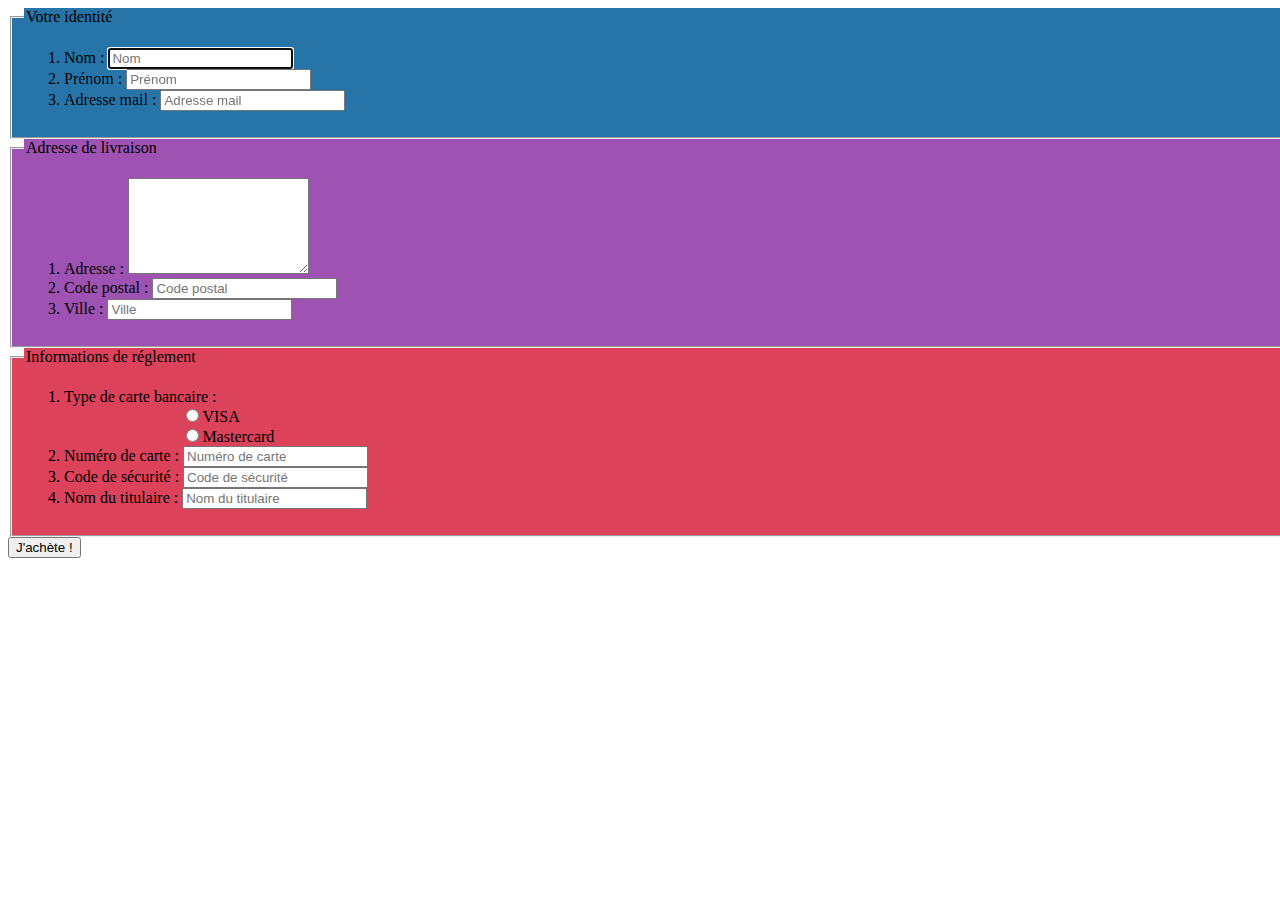
<file: index.html>
<!DOCTYPE html>
<html>
 <head>
 	<meta charset="utf-8" />
 	<link rel="stylesheet" href="style.css">
 </head>
<body>
	<!-- ol = liste ordonnée -->
	<!-- form = formulaire -->
	<form method="post" action="traitement.html">
		<!-- remplacer les form par des fieldset et les caption par des legend -->
			<fieldset id="blue">
		<legend id="blue">Votre identité</legend>
		  <ol>
			<li><label for="Nom">Nom</label> : <input type="text" name="Nom" placeholder="Nom" autofocus required></li>
			<li><label for="Prénom">Prénom</label> : <input type="text" name="Prénom" placeholder="Prénom" autofocus required></li>
			<li><label for="Adresse mail">Adresse mail</label> : <input type="email" name="Adresse mail" placeholder="Adresse mail" autofocus required></li>
		  </ol>
		  	</fieldset>

			<fieldset id="violet">
		<legend id="violet">Adresse de livraison</legend>
		  <ol>
			<li><label for="Adresse">Adresse</label> : <textarea name="Adresse" rows="6" required></textarea></li>
			<li><label for="Code postal">Code postal</label> : <input type="text" name="Code postal" placeholder="Code postal" required></li>
			<li><label for="Ville">Ville</label> : <input type="text" name="Ville" placeholder="Ville" required></li>
		  </ol>
			</fieldset>

			<fieldset id="rose">
		<legend id="rose">Informations de réglement</legend>
		  <ol>
		  	<li><label for="type">Type de carte bancaire :</label>
		  		<br>
		  		<input type="radio" name="type" value="VISA" id="VISA"><label for="VISA">VISA</label>
		  		<br>
		  		<input type="radio" name="type" value="Mastercard" id="Mastercard"><label for="Mastercard">Mastercard</label></li>
			<li><label for="Numéro de carte">Numéro de carte</label> : <input type="text" name="Numéro de carte" placeholder="Numéro de carte"></li>
			<li><label for="Code de sécurité">Code de sécurité</label> : <input type="text" name="Code de sécurité" placeholder="Code de sécurité"></li>
			<li><label for="Nom du titulaire">Nom du titulaire</label> : <input type="text" name="Nom du titulaire" placeholder="Nom du titulaire"></li>
		  </ol>
		  	</fieldset>
		  		<input type="submit" value="J'achète !">
		  			<!-- Suite en PHP -->
	</form>
</body>
</html>
</file>
<file: style.css>
#blue
{
	width: 100%;
	height:100%;
	background-color: #2674a8;
}
#violet
{
	width: 100%;
	height:100%;
	background-color: #9e53b3;
}
#rose
{
	width: 100%;
	height: 100%;
	background-color: #DC435B
}
#VISA {
	margin-left: 10%;
}
#Mastercard{
	margin-left: 10%;
}
</file>
